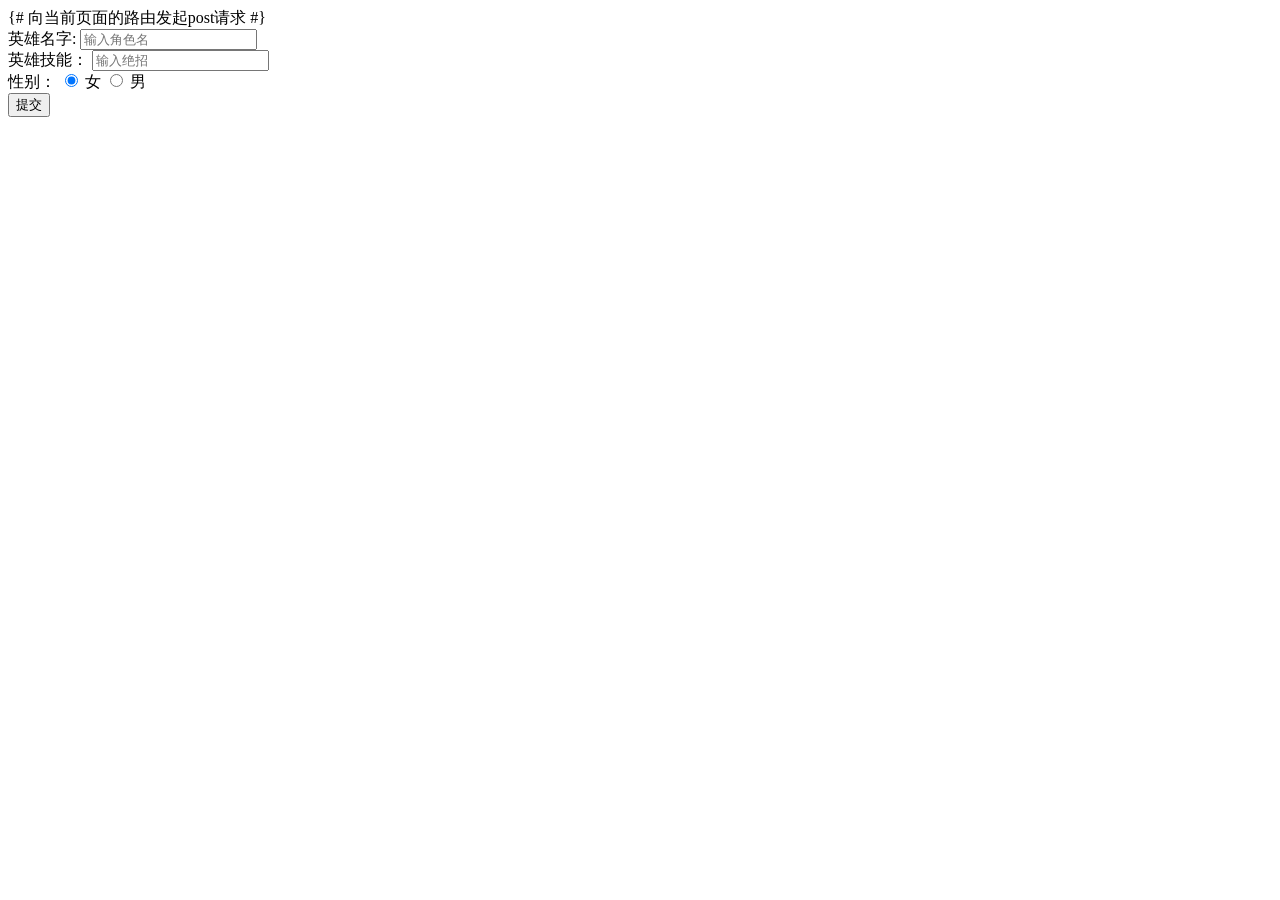
<file: end/project1/bookdemo/templates/addhero.html>
<!DOCTYPE html>
<html lang="en">
<head>
    <meta charset="UTF-8">
    <title>添加英雄</title>
</head>
<body>

    <div class="container">

        {#  向当前页面的路由发起post请求  #}
        <form action="#" method="post">
            英雄名字: <input type="text" name="heroname" placeholder="输入角色名">
            <br>
            英雄技能： <input type="text" name="herocontent" placeholder="输入绝招">
            <br>
            性别： <input type="radio" name="sex" value="female" checked> 女 <input name="sex" type="radio" value="male" > 男
            <br>
            <input type="submit" value="提交">


        </form>

    </div>
</body>
</html>
</file>
